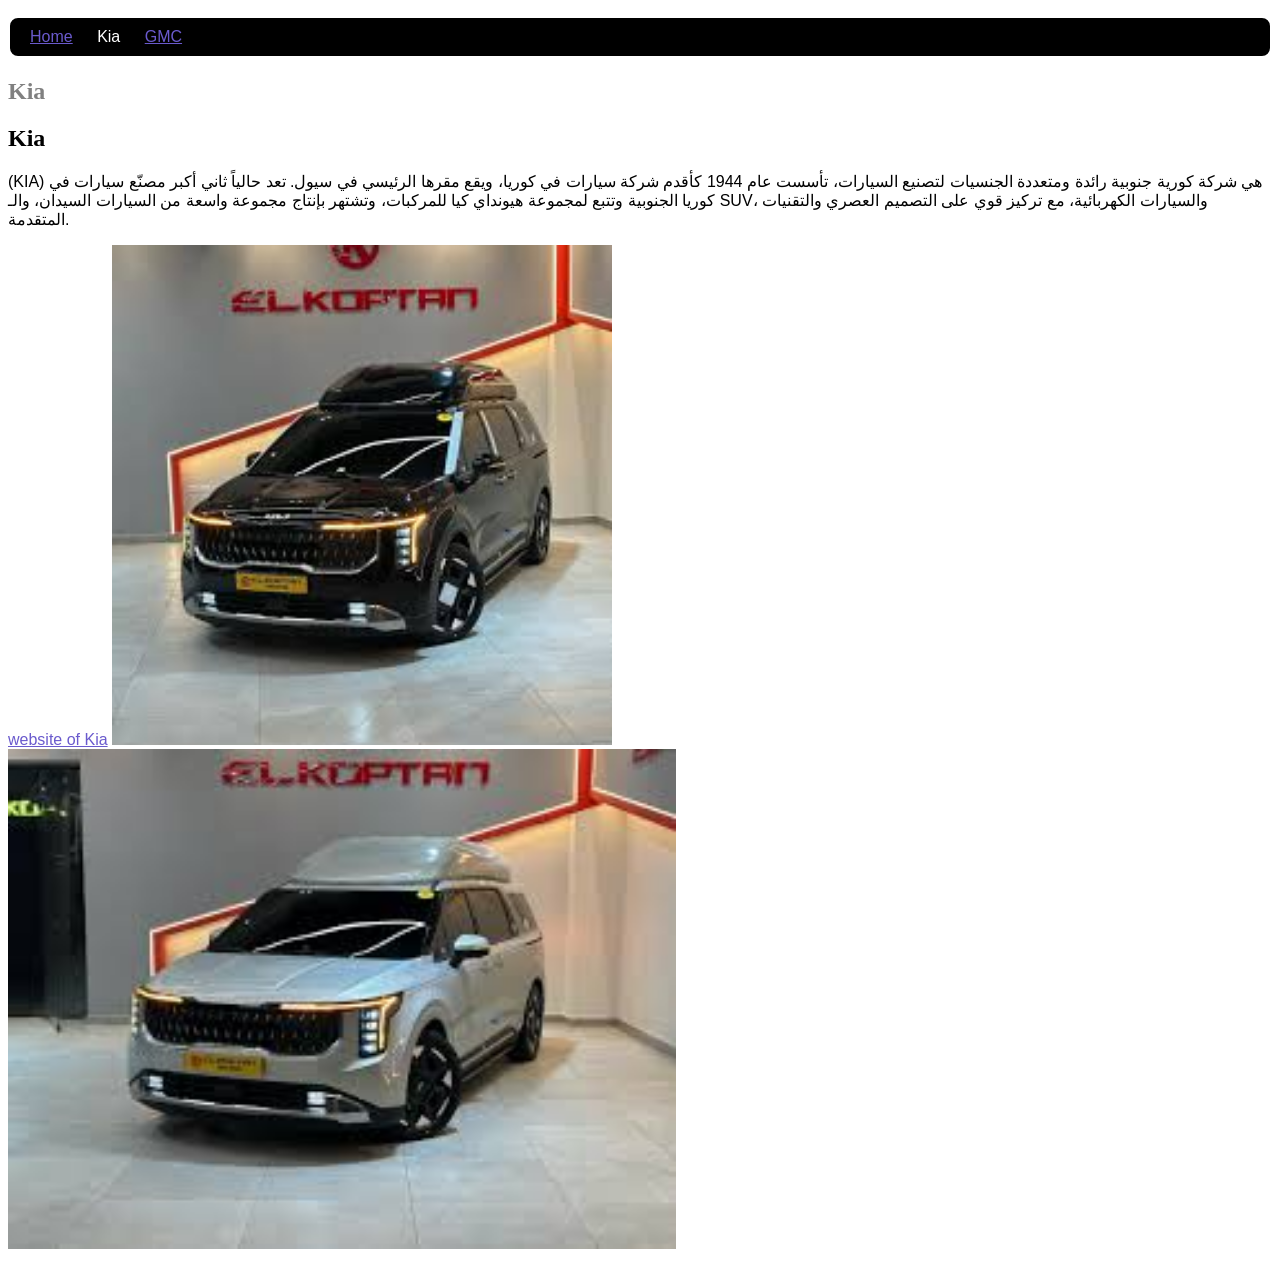
<file: Kia.html>
<!DOCTYPE html>
<html>
  <head>
    <title>Kia</title>
    <link rel="stylesheet" href="styles.css">
  </head>
  <body>
    <header>
      <nav>
        <ul>
          <li><a href="index.html">Home</a></li>
          <li>Kia</li>
          <li><a href="GMC.html">GMC</a></li>
        </ul>
      </nav>
    </header>
    <main>
      <article>
        <h1>Kia</h1>
        <section>
          <h2>Kia</h2>
          <p>
            (KIA) هي شركة كورية جنوبية رائدة ومتعددة الجنسيات لتصنيع السيارات، تأسست عام 1944 كأقدم شركة سيارات في كوريا، ويقع مقرها الرئيسي في سيول.
             تعد حالياً ثاني أكبر مصنّع سيارات في كوريا الجنوبية وتتبع لمجموعة هيونداي كيا للمركبات، وتشتهر بإنتاج مجموعة واسعة من السيارات السيدان، والـ SUV، والسيارات الكهربائية، مع تركيز قوي على التصميم العصري والتقنيات المتقدمة. 
          </p>
          <a href="https://khaledcars.com/ar/cars/kia?brand_id=4&price_from=0&price_to=500000">website of Kia</a>
          <img src="KIA.jpg" width="" height="500"/> <img src="KIA2.jpg" height="500">
        </section>
      </article>
    </main>
  </body>
</html>
</file>
<file: styles.css>
body{
    background-color:rgb(from color r g b);
    font-family: Arial, Helvetica, sans-serif;
}
h1{
    color: gray;
    font-family: 'Times New Roman', Times, serif;
}
h2{
    font-family: 'Times New Roman', Times, serif;
}
h3{
    font-style: italic;
}
a{
    color: slateblue;
}
nav ul{
    background-color: rgb(0, 0, 0);
    border-style: solid;
    border-color: rgb(255, 255, 255);
    border-width: 2px;
    border-radius: 10px;
    padding: 10px;
}
nav ul li{
    color: rgb(255, 255, 255);
    display: inline;
    margin-right: 10px;
    margin-left: 10px;
}
table,
th,
td{
    border: 1px solid honeydew;
    border-collapse: collapse;
}
th,
td{
    padding: 5px;
    text-align: left;
    color: purple;
}
iframe{
    width: 100%;
    height: 100%;
    position: absolute;
}
</file>
